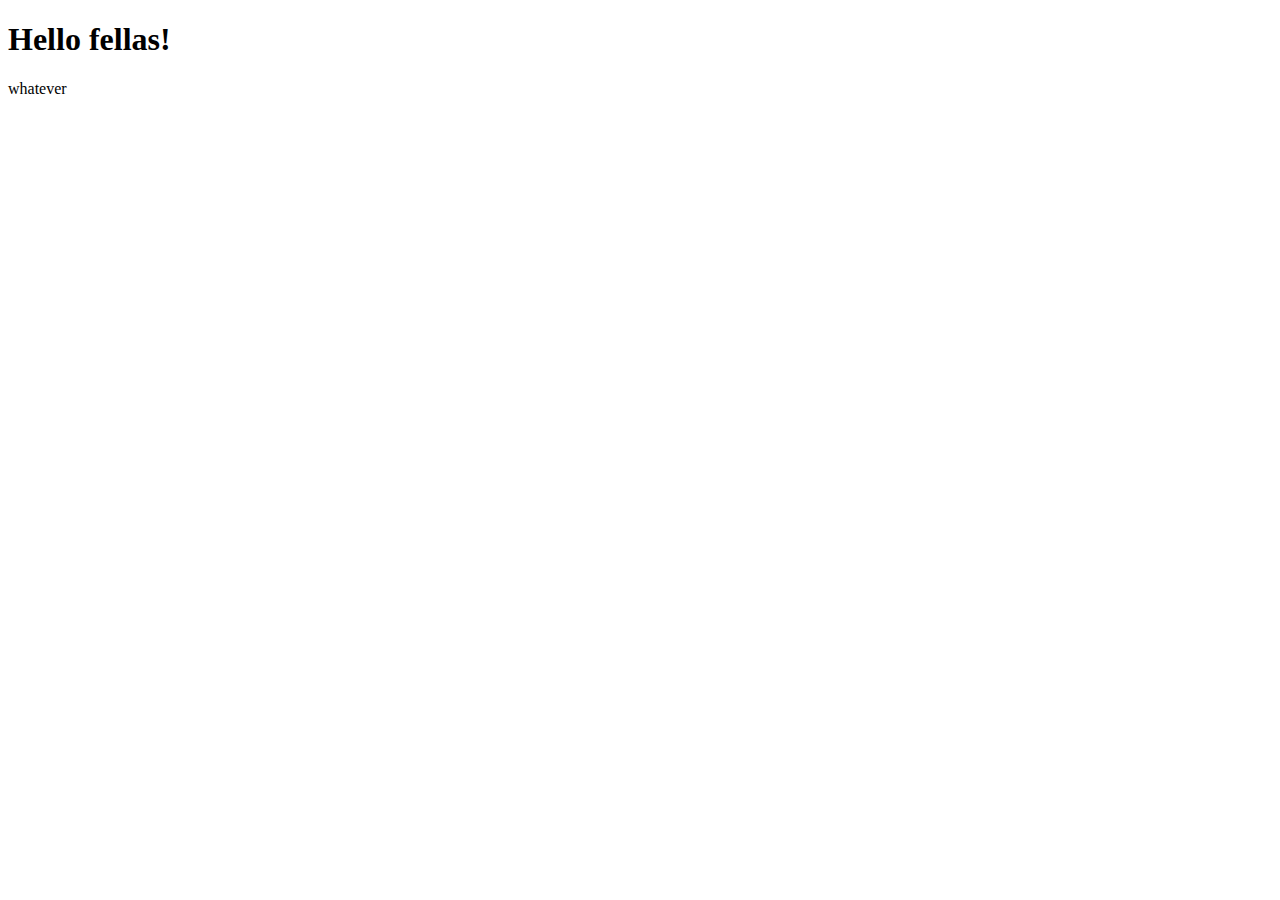
<file: index.html>
<!DOCTYPE html>
    <html>
        <head>
            <title>
                Nur einer einfache Seite um Dinge zu hosten
            </title>
        </head>
        <body>
            <h1>
                Hello fellas!
            </h1>
            <p>
                whatever
            </p>
        </body>
    </html>
</file>
